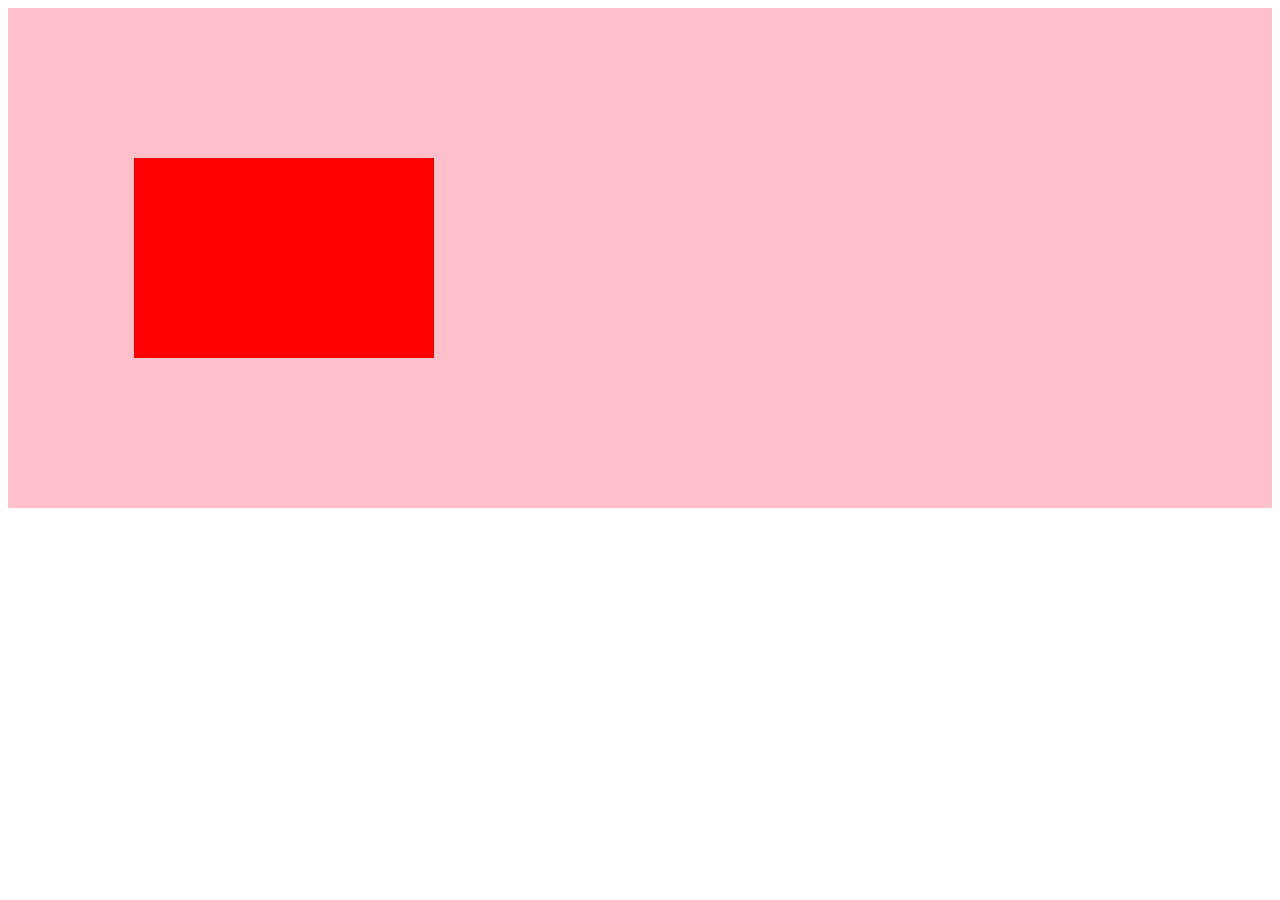
<file: practice/a.html>
<!DOCTYPE html>
<html lang="en">
  <head>
    <meta charset="UTF-8" />
    <meta name="viewport" content="width=device-width, initial-scale=1.0" />
    <title>Document</title>
    <style>
      .header {
        position: fixed;
        top: -100px;
        left: 0px;
        width: 100%;
        height: 100px;
        background-color: blue;
        transition: all 0.5s;
      }
      .content {
        position: relative;
        width: 100%;
        height: 500px;
        background-color: pink;
      }
      .box {
        position: absolute;
        width: 300px;
        height: 200px;
        top: 150px;
        left: 10%;
        background-color: red;
      }
    </style>
  </head>
  <body>
    <div class="header"></div>
    <div class="content">
      <div class="box"></div>
    </div>
    <script>
      const box = document.querySelector(".box");
      const header = document.querySelector(".header");
      window.addEventListener("scroll", function () {
        const n = document.documentElement.scrollTop;
        if (n >= box.offsetTop) {
          header.style.top = 0;
        } else {
          header.style.top = "-100px";
        }
      });
    </script>
  </body>
</html>
</file>
